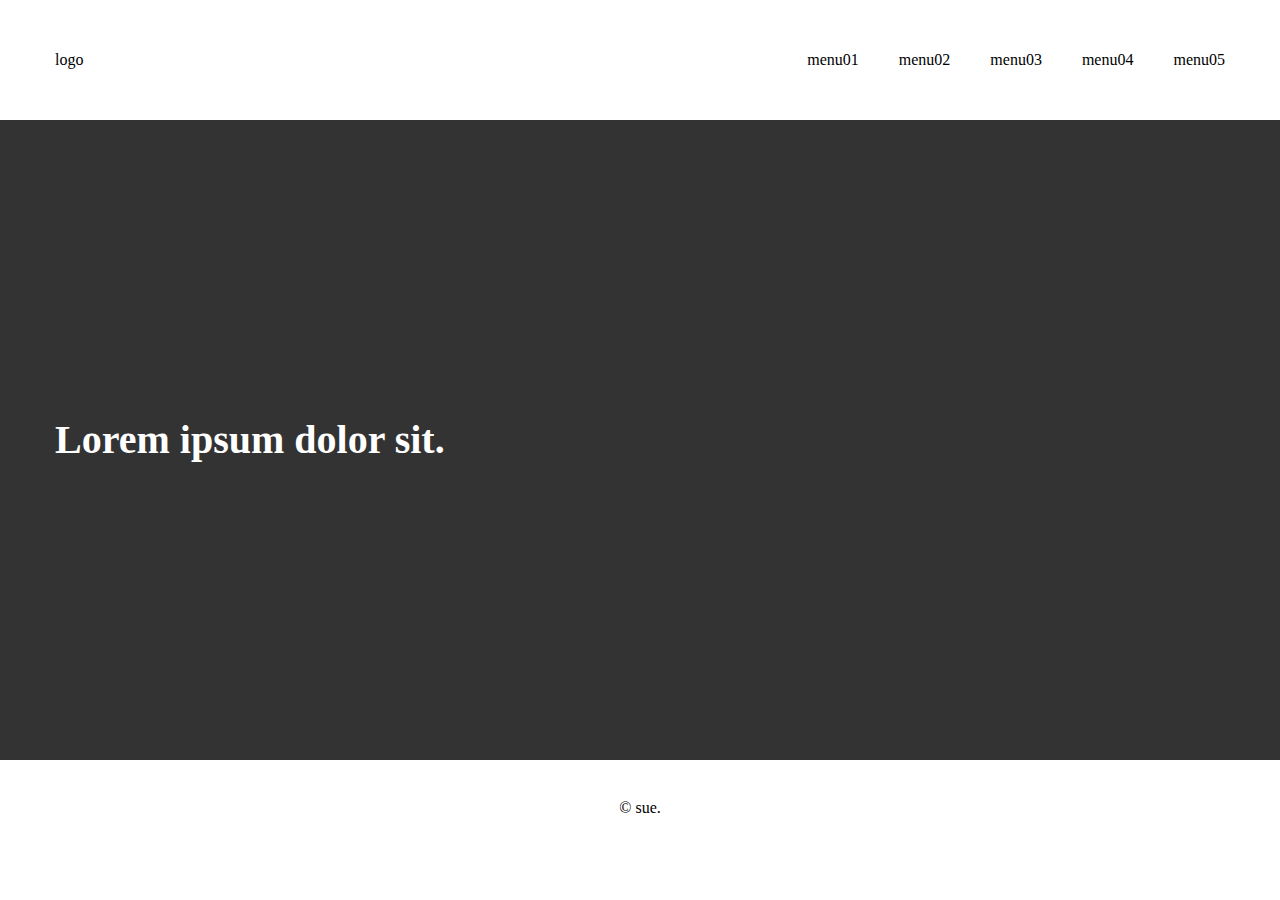
<file: index.html>
<!DOCTYPE html>
<html lang="ko">

<head>
    <meta charset="UTF-8">
    <meta name="viewport" content="width=device-width, initial-scale=1.0">
    <title>반응형 만들면서 앞으로 할 거 훔쳐보기</title>
    <link rel="stylesheet" href="./css/reset.css">
    <link rel="stylesheet" href="./css/style..css">
</head>

<body>
    <header class="header">
        <div class="inner">
            <h1>
                <a href="/">logo</a>
            </h1>
            <nav class="gnb">
                <a href="">menu01</a>
                <a href="">menu02</a>
                <a href="">menu03</a>
                <a href="">menu04</a>
                <a href="">menu05</a>
            </nav>
        </div>
    </header>

    <main class="" id="content">
        <section class="main_visual">
            <h2>Lorem ipsum dolor sit.</h2>
        </section>
    </main>
    <footer class="footer">
        &copy; sue.
    </footer>
</body>

</html>
</file>
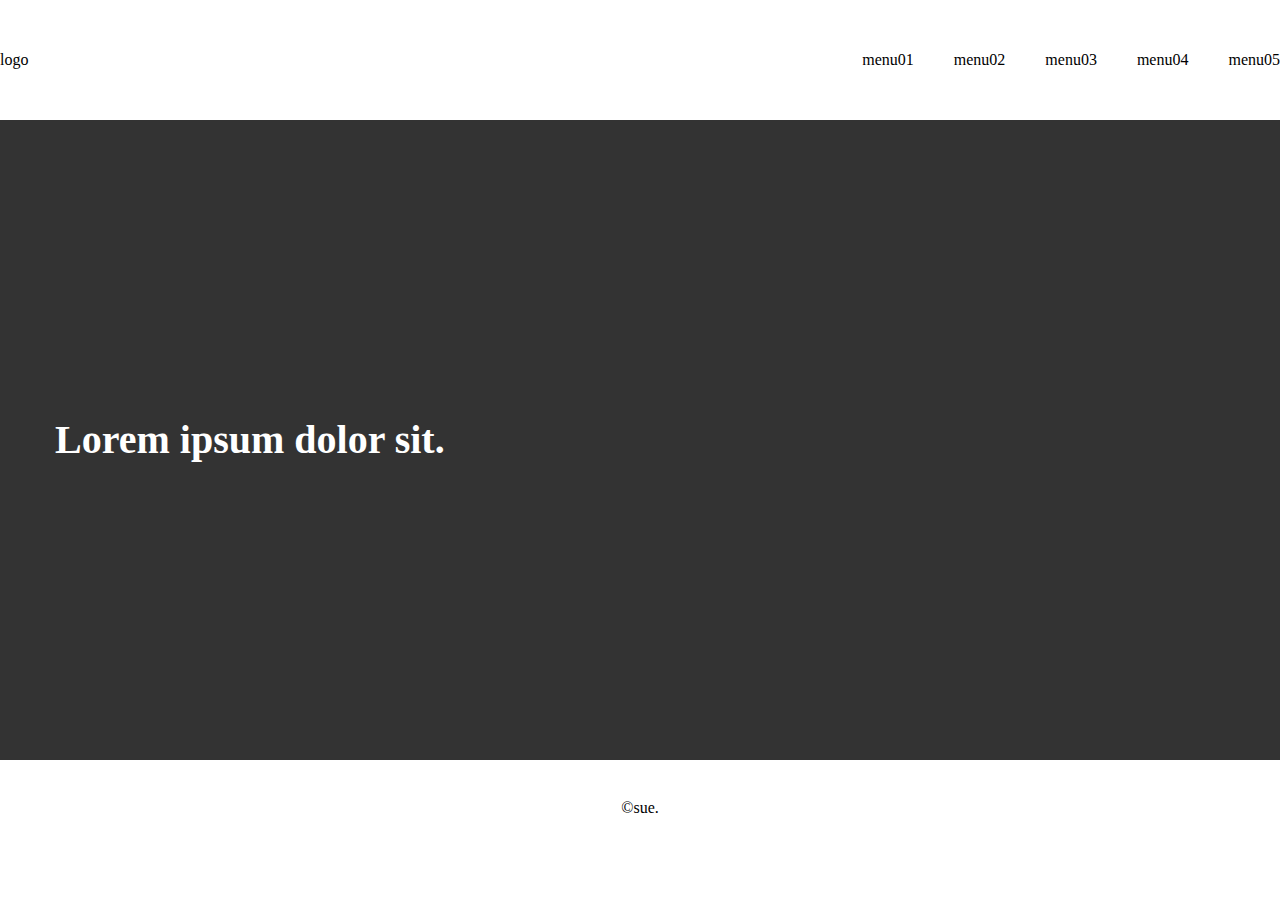
<file: index01.html>
<!DOCTYPE html>
<html lang="ko">

<head>
    <meta charset="UTF-8">
    <meta name="viewport" content="width=device-width, initial-scale=1.0">
    <title>반응형</title>
    <link rel="stylesheet" href="./css/reset.css">
    <link rel="stylesheet" href="./css/style01.css">
</head>

<body>

    <header class="header">
        <div class="inner">
            <h1>
                <a href="/">logo</a>
            </h1>
            <nav class="gnb">
                <a href="">menu01</a>
                <a href="">menu02</a>
                <a href="">menu03</a>
                <a href="">menu04</a>
                <a href="">menu05</a>
            </nav>
            <button>menu</button>
        </div>
    </header>
    <main id="content">
        <section class="main_visual">
            <h2>Lorem ipsum dolor sit.</h2>
        </section>
    </main>
    <footer class="footer">
        &copy;sue.
    </footer>
</body>

</html>
</file>
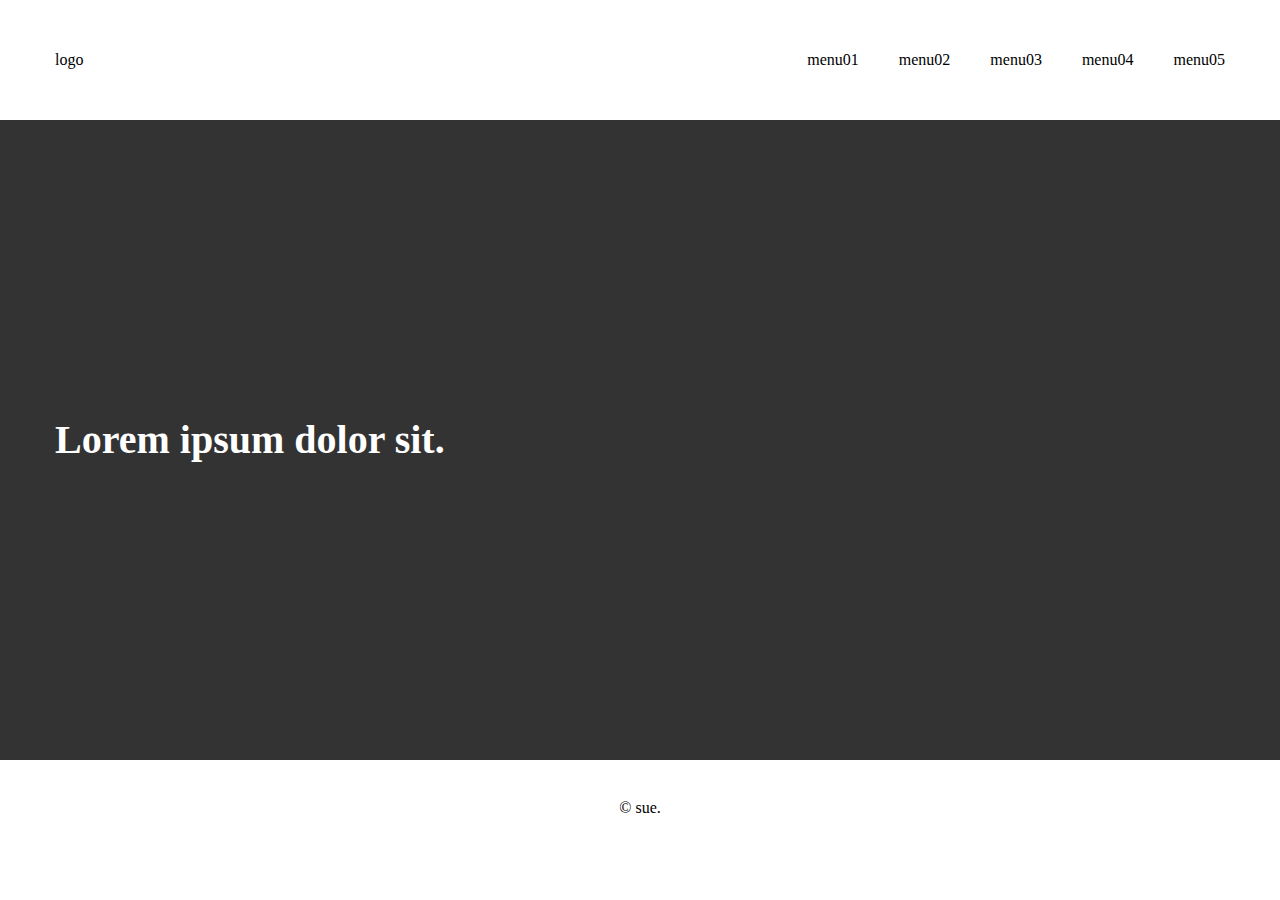
<file: index02.html>
<!DOCTYPE html>
<html lang="ko">

<head>
    <meta charset="UTF-8">
    <meta name="viewport" content="width=device-width, initial-scale=1.0">
    <title>반응형03</title>
    <link rel="stylesheet" href="./css/reset.css">
    <link rel="stylesheet" href="./css/style02.css">
</head>

<body>
    <header class="header">
        <div class="inner">
            <h1>
                <a href="/">logo</a>
            </h1>
            <nav class="gnb">
                <a href="">menu01</a>
                <a href="">menu02</a>
                <a href="">menu03</a>
                <a href="">menu04</a>
                <a href="">menu05</a>
            </nav>
            <button>menu</button>
        </div>
    </header>
    <main id="content">
        <section class="main_visual">
            <h2>Lorem ipsum dolor sit.</h2>
        </section>
    </main>
    <footer class="footer">
        &copy; sue.
    </footer>

</body>

</html>
</file>
<file: css/style..css>
.header {}

.header .inner {
    display: flex;
    align-items: center;
    height: 120px;
    max-width: 1170px;
    margin: 0 auto;
}

.header .gnb {
    display: flex;
    gap: 40px;
    margin-left: auto;
}

.header .button {
    display: none;
}

@media(max-width:768px) {
    .header {}

    .header .inner {
        display: flex;
        align-items: center;
        height: 120px;
        max-width: 1170px;
        margin: 0 auto;
    }

    .header .gnb {
        display: flex;
        gap: 40px;
        margin-left: auto;

        /*  */
        position: fixed;
        top: 0;
        left: -100%;
        z-index: 999;

        flex-direction: column;

        background: #fff;

        width: calc(100% -80px);
        height: 100vh;
        border-right: 1px solid #ddd;

        padding: 120px 24px 0 24px;
        gap: 0;

        transition: 0.4s;
    }

    .header .gnb.on {
        left: 0;
    }

    .header .gnb a {
        display: block;
        line-height: 40px;
        border-bottom: 1px solid #ddd;
    }

    .header .button {
        display: block;

        position: fixed;
        top: 40px;
        right: 24px;
    }
}



.main_visual {
    position: relative;
    height: 640px;
    background: #333;
}

.main_visual h2 {
    position: absolute;
    top: 50%;
    left: 50%;

    transform: translate(-50%, -50%);

    max-width: 1170px;
    width: 100%;

    color: #fff;
    font-size: 40px;
    font-weight: 900;
}

.footer {
    padding: 40px 0;
    text-align: center;
}
</file>
<file: css/style01.css>
.header {}

.header .inner {
    display: flex;

    align-items: center;
    height: 120px;
    max-width: 1170;
    margin: 0;
}

.header .gnb {
    display: flex;
    gap: 40px;
    margin-left: auto;
}

.header button {
    display: none;
}

@media (max-width:768px) {
    .header {}

    .header .inner {
        display: flex;
        align-items: center;
        height: 120px;
        max-width: 1170px;
        margin: 0 auto;
    }

    .header .gnb {
        display: flex;
        gap: 40px;
        margin-left: auto;

        /*  */
        position: fixed;
        top: 0;
        left: -100%;
        z-index: 999;

        flex-direction: column;

        background: #fff;

        width: calc(100% - 80px);
        height: 100vh;
        border-right: 1px solid #ddd;

        padding: 120px 24px 0 24px;

        gap: 0;

        transition: 0.4s;
    }

    .header .gnb .on {
        left: 0;
    }

    .header .gnb a {
        display: block;
        line-height: 40px;
        border-bottom: 1px solid #ddd;
    }

    .header button {
        display: block;

        position: fixed;
        top: 40px;
        right: 24px;
    }
}

.main_visual {
    position: relative;
    height: 640px;
    background: #333;
}

.main_visual h2 {
    position: absolute;
    top: 50%;
    left: 50%;

    transform: translate(-50%, -50%);

    max-width: 1170px;
    width: 100%;

    color: #fff;
    font-size: 40px;
    font-weight: 900;
}

.footer {
    padding: 40px 0;
    text-align: center;
}
</file>
<file: css/style02.css>
.header {}

.header .inner {
    display: flex;

    align-items: center;
    height: 120px;
    max-width: 1170px;
    margin: 0 auto;
}

.header .gnb {
    display: flex;
    gap: 40px;
    margin-left: auto;
}

.header button {
    display: none;
}

@media(max-width:768px) {
    .header {}

    .header .inner {
        display: flex;
        align-items: center;
        height: 120px;
        max-width: 1170px;
        margin: 0 auto;
    }

    .header .gnb {
        display: flex;
        gap: 40px;
        margin-left: auto;

        /*  */
        position: fixed;
        top: 0;
        left: -100%;
        z-index: 999;

        flex-direction: column;

        background: #fff;
        width: calc(100% - 80px);
        height: 100vh;
        border-right: 1px solid #ddd;

        padding: 120px 24px 0 24px;

        gap: 0;

        transition: 0.4s;
    }

    .header .gnb.on {
        left: 0;
    }

    .header .gnb a {
        display: block;
        line-height: 40px;
        border-bottom: 1px solid #ddd;
    }

    .header button {
        display: block;

        position: fixed;
        top: 40px;
        right: 24px;
    }
}

.main_visual {
    position: relative;
    height: 640px;
    background: #333;
}

.main_visual h2 {
    position: absolute;
    top: 50%;
    left: 50%;

    transform: translate(-50%, -50%);

    max-width: 1170px;
    width: 100%;

    color: #fff;
    font-size: 40px;
    font-weight: 900;
}

.footer {
    padding: 40px 0;
    text-align: center;
}
</file>
